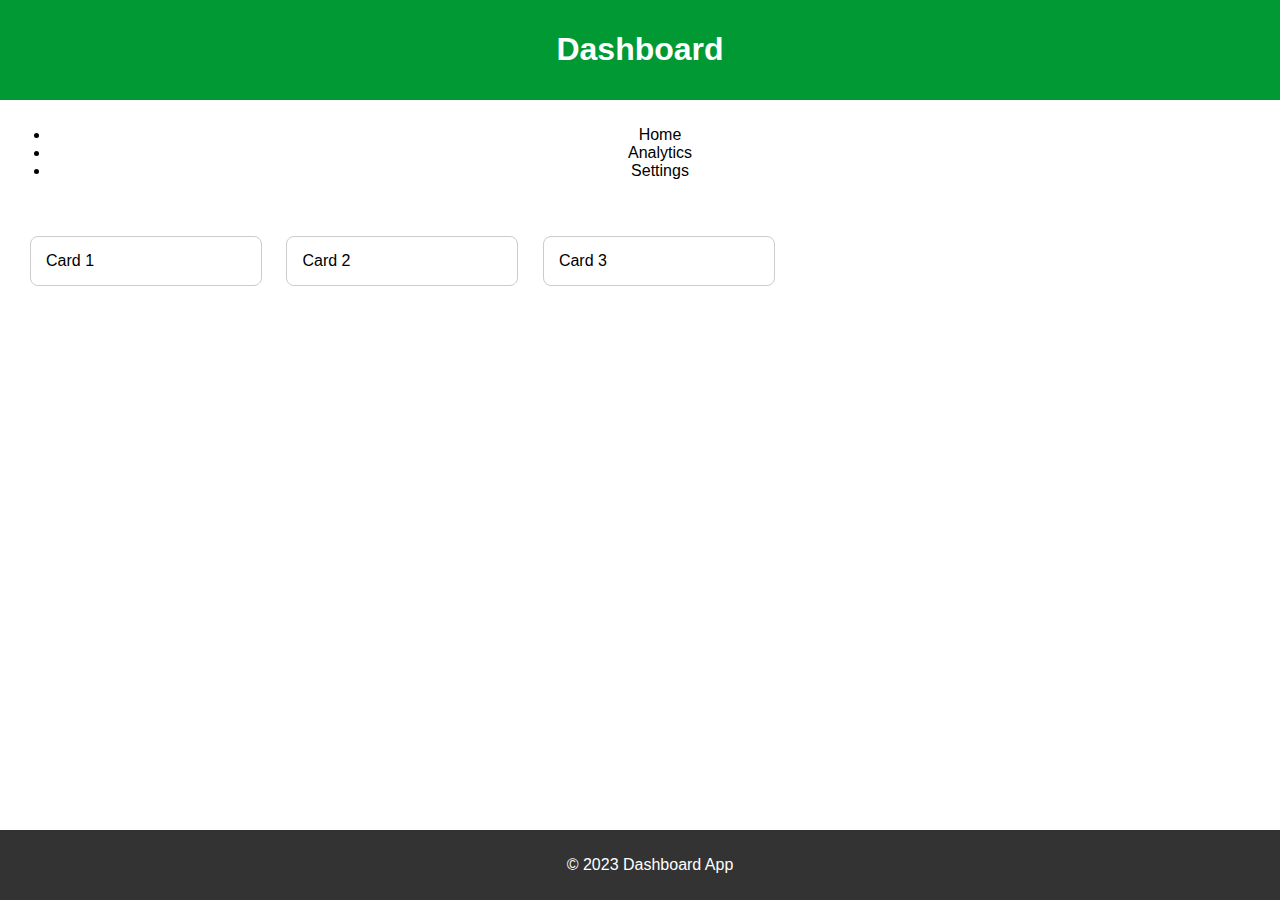
<file: frontend-html/index.html>
<!DOCTYPE html>
<html lang="en">
<head>
    <meta charset="UTF-8">
    <meta name="viewport" content="width=device-width, initial-scale=1.0">
    <title>Dashboard</title>
    <style>
        body {
            font-family: Arial, sans-serif;
            margin: 0;
            padding: 0;
        }

        header {
            background-color: #009933;
            color: #fff;
            padding: 10px;
            text-align: center;
        }

        nav {
            background-color: #ffffff;
            color: #000000;
            padding: 10px;
            text-align: center;
        }

        section {
            padding: 20px;
        }

        .card {
            border: 1px solid #ccc;
            border-radius: 8px;
            padding: 15px;
            margin: 10px;
            display: inline-block;
            width: 200px;
        }

        footer {
            background-color: #333;
            color: #fff;
            padding: 10px;
            text-align: center;
            position: fixed;
            bottom: 0;
            width: 100%;
        }
    </style>
</head>
<body>

    <header>
        <h1>Dashboard</h1>
    </header>

    <nav>
        <ul>
            <li>Home</li>
            <li>Analytics</li>
            <li>Settings</li>
        </ul>
    </nav>

    <section>
        <div class="card">Card 1</div>
        <div class="card">Card 2</div>
        <div class="card">Card 3</div>
    </section>

    <footer>
        <p>&copy; 2023 Dashboard App</p>
    </footer>

</body>
</html>
</file>
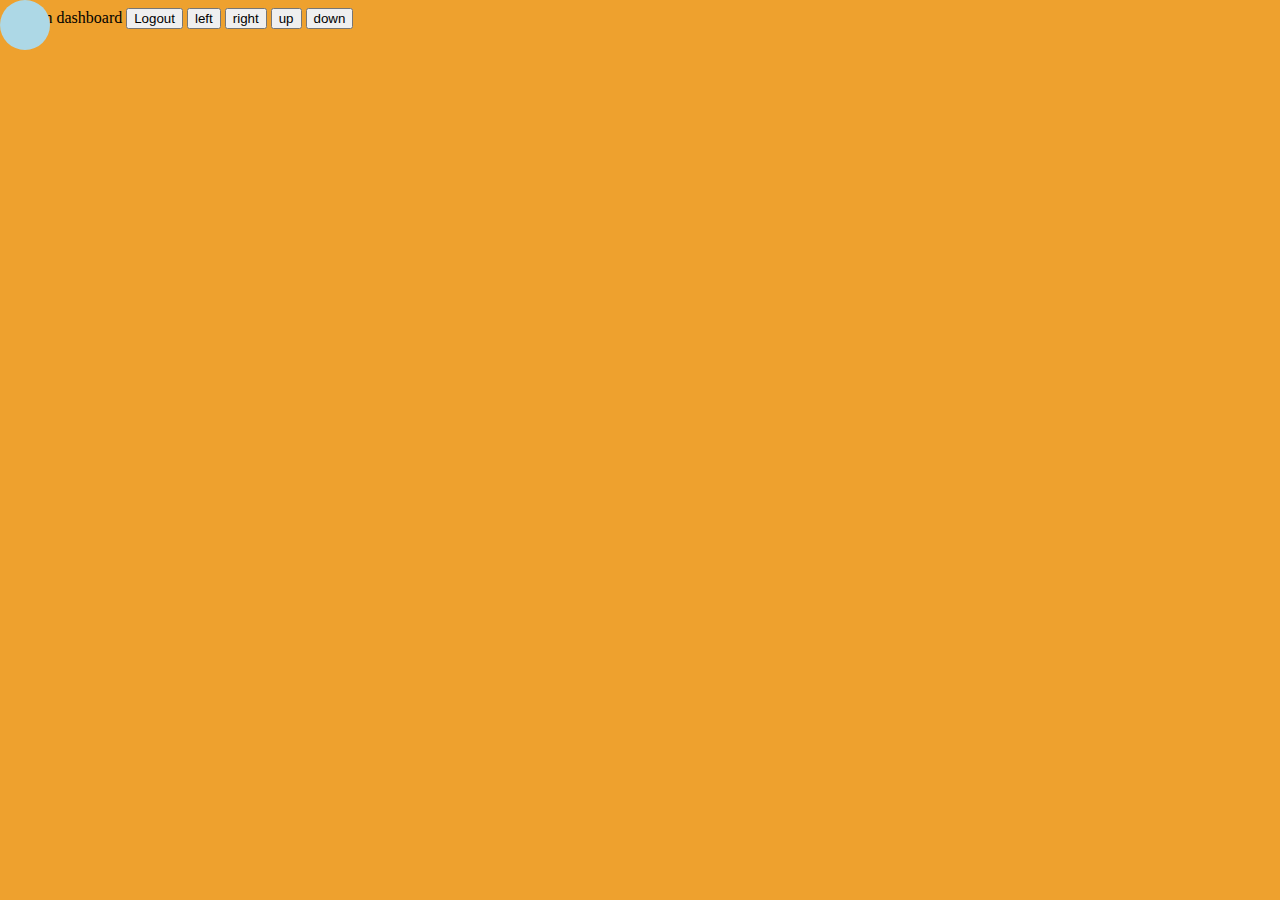
<file: frontend-html/login.html>
<!DOCTYPE html>
<html lang="en">
<head>
    <meta charset="UTF-8">
    <meta name="viewport" content="width=device-width, initial-scale=1.0">
    <title>Dashboard</title>
    <link rel="stylesheet" href="style.css">
</head>
<body>
    Admin dashboard
    <button id="logoutBtn" onclick="performLogout()">Logout</button>
    <div id="box"></div>
    <button id="leftBtn" onclick="moveAndChangeColor('left')">left</button>
    <button id="rightBtn" onclick="moveAndChangeColor('right')">right</button>
    <button id="upBtn" onclick="moveAndChangeColor('up')">up</button>
    <button id="downBtn" onclick="moveAndChangeColor('down')">down</button>
    <script src="script.js"></script>
</body>

</html>
</file>
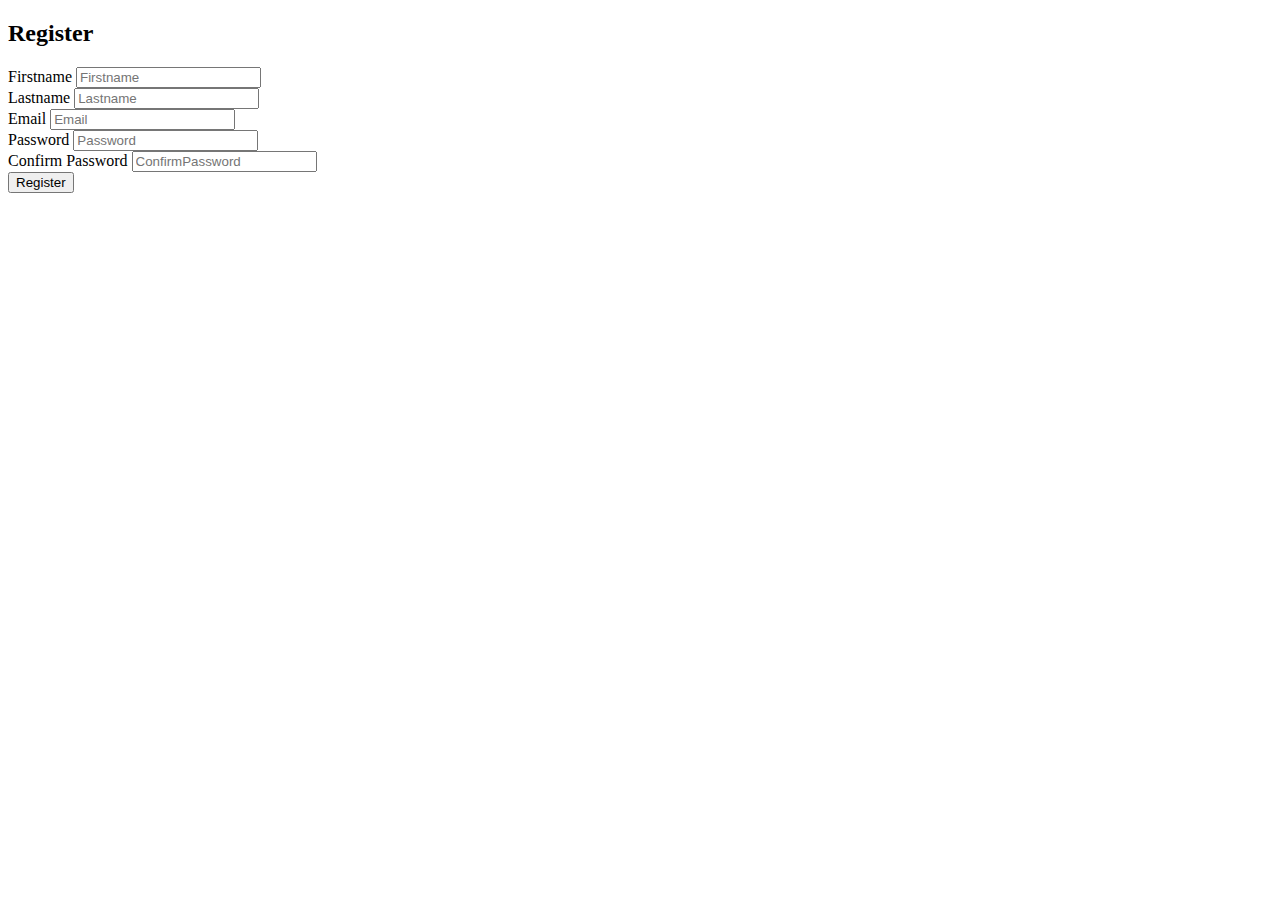
<file: frontend-html/register.html>
<!DOCTYPE html>
<html lang="en">
<head>
    <meta charset="UTF-8">
    <meta name="viewport" content="width=device-width, initial-scale=1.0">
    <title>Register and Login</title>
</head>
<body>


<div>
    <h2>Register</h2>
    
    <div>
        <label for="regFirstName">Firstname</label>
        <input type="text" id="regFirstName" placeholder="Firstname">
    </div>

    <div>
        <label for="regLastName">Lastname</label>
        <input type="text" id="regLastName" placeholder="Lastname">
    </div>

    <div>
        <label for="regEmail">Email</label>
        <input type="email" id="regEmail" placeholder="Email">
    </div>

    <div>
        <label for="regPassword">Password</label>
        <input type="password" id="regPassword" placeholder="Password">
    </div>

    <div>
        <label for="regConfirmPassword">Confirm Password</label>
        <input type="password" id="regConfirmPassword" placeholder="ConfirmPassword">
    </div>

    <button onclick="handleRegister()">Register</button>
</div>

<script src="./auth.js">
    
</script>

</body>
</html>
</file>
<file: frontend-html/style.css>
body{
    background-color: rgb(238, 161, 46);
}
#box{
    width: 50px;
    height: 50px;
    background-color: green;
    transition: 1s all;
    position:absolute;
    top: 0;
    left: 0;
}
#box:hover{
    background-color: lightblue;
    border-radius: 30px;
    rotate: 45deg;
}
.button-hover {
    background-color: blue;
    color: white;
}
</file>
